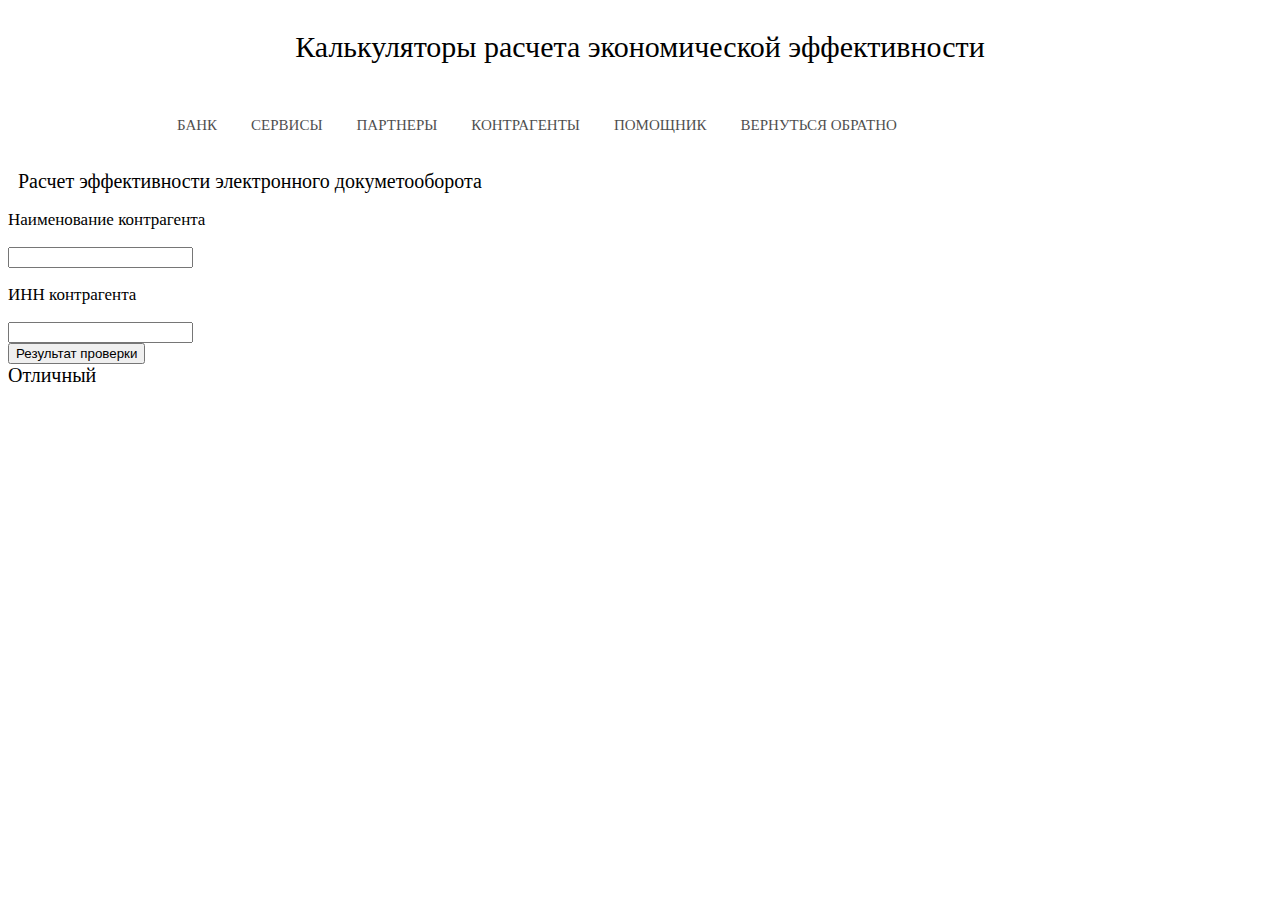
<file: contr.html>
<!DOCTYPE html>
<html lang="ru">
	<head>
		<meta charset="UTF-8" />
		<meta http-equiv="X-UA-Compatible" content="IE=edge,chrome=1">
		<meta name="viewport" content="width=device-width, initial-scale=1.0">
			<title>Калькулятор расчета экономической эффективности</title>
  <link rel="stylesheet" type="text/css" href="style.css">
<script>
		function addition() {
			var a = parseInt(document.getElementById('a').value);
			var b = parseInt(document.getElementById('b').value);
 
			if (isNaN(a)==true) a=0;
			if (isNaN(b)==true) b=0;
 
			var x = a + b ;
 
			document.getElementById('result').innerHTML = x;
		}
</script>
	</head>
	<body>
   <p id="pyp">Калькуляторы расчета экономической эффективности</p>
 <ul>
       <li><a href="https://corp.akbars.ru/ru/html/login.html">БАНК</a></li>
       <li><a href="нсат.html">СЕРВИСЫ</a></li> 
       <li><a href="#">ПАРТНЕРЫ</a></li>
       <li><a href="#">КОНТРАГЕНТЫ</a></li>
	<li><a href="#">ПОМОЩНИК</a></li>
       <li><a href="osnov.html">ВЕРНУТЬСЯ ОБРАТНО</a></li>
    </ul>
<p id="jij">Расчет эффективности электронного докуметооборота</p>
		<form>
			<p id="popo"> Наименование контрагента </p>
			<input id="a" type="text" value="">
			<p id="popo"> ИНН контрагента</p>
			<input id="b" type="text" value=""><br>
			<input type="button" value="Результат проверки" onclick="addition();"><br>
			
		</form>

	<div id="result">Отличный</div>
	</body>
</html>
</file>
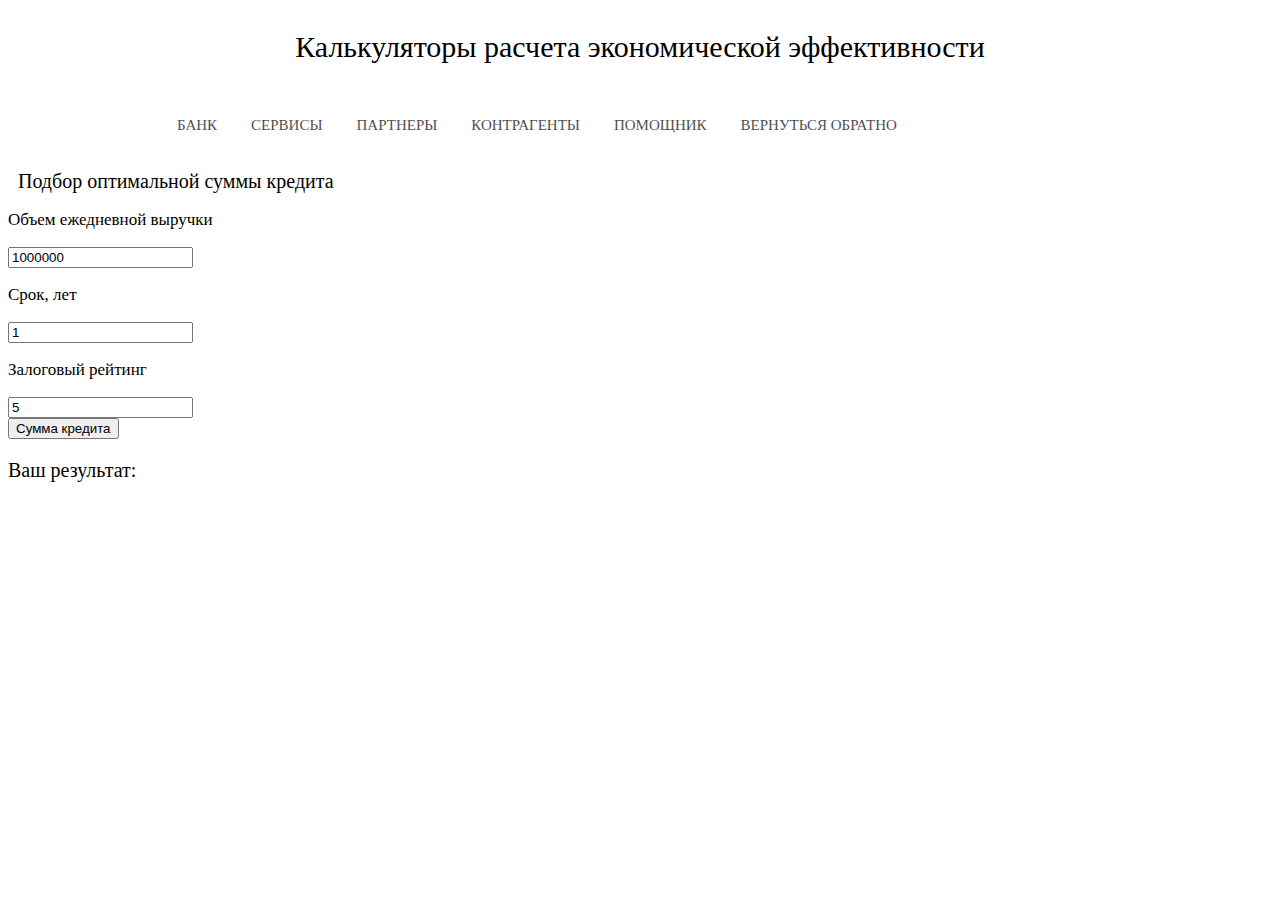
<file: cred.html>
<!DOCTYPE html>
<html lang="ru">
	<head>
		<meta charset="UTF-8" />
		<meta http-equiv="X-UA-Compatible" content="IE=edge,chrome=1">
		<meta name="viewport" content="width=device-width, initial-scale=1.0">
			<title>Калькулятор расчета экономической эффективности</title>
  <link rel="stylesheet" type="text/css" href="style.css">
<script>
		function addition() {
			var a = parseInt(document.getElementById('a').value);
			var b = parseInt(document.getElementById('b').value);
			var c = parseInt(document.getElementById('c').value);
 
			if (isNaN(a)==true) a=0;
			if (isNaN(b)==true) b=0;
			if (isNaN(c)==true) c=0;
 
			var x = a * b * 5 **3 / c  ;
 
			document.getElementById('result').innerHTML = x;
		}
</script>
	</head>
	<body>
   <p id="pyp">Калькуляторы расчета экономической эффективности</p>
 <ul>
       <li><a href="https://corp.akbars.ru/ru/html/login.html">БАНК</a></li>
       <li><a href="нсат.html">СЕРВИСЫ</a></li> 
       <li><a href="#">ПАРТНЕРЫ</a></li>
       <li><a href="#">КОНТРАГЕНТЫ</a></li>
	<li><a href="#">ПОМОЩНИК</a></li>
       <li><a href="osnov.html">ВЕРНУТЬСЯ ОБРАТНО</a></li>
    </ul>
<p id="jij">Подбор оптимальной суммы кредита</p>
		<form>
			<p id="popo"> Объем ежедневной выручки </p>
			<input id="a" type="text" value="1000000">
			<p id="popo"> Срок, лет </p>
			<input id="b" type="text" value="1"><br>
			<p id="popo"> Залоговый рейтинг </p>
			<input id="c" type="text" value="5"><br>
			<input type="button" value="Сумма кредита" onclick="addition();"><br>
			
		</form>
<p id="result">Ваш результат:</p>
	<div id="result"></div>
	</body>
</html>
</file>
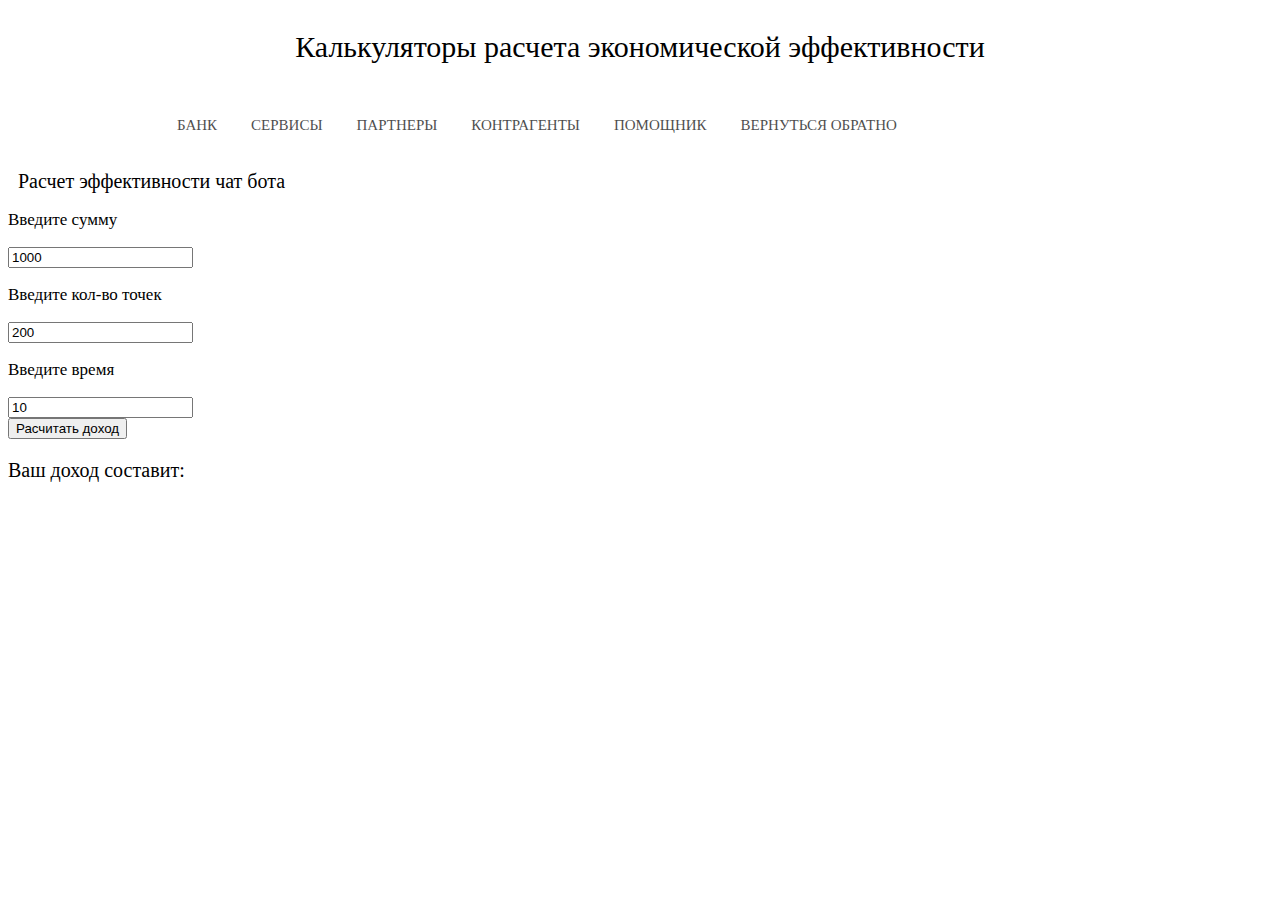
<file: index1.html>
<!DOCTYPE html>
<html lang="ru">
	<head>
		<meta charset="UTF-8" />
		<meta http-equiv="X-UA-Compatible" content="IE=edge,chrome=1">
		<meta name="viewport" content="width=device-width, initial-scale=1.0">
			<title>Калькулятор расчета экономической эффективности</title>
  <link rel="stylesheet" type="text/css" href="style.css">
<script>
		function addition() {
			var a = parseInt(document.getElementById('a').value);
			var b = parseInt(document.getElementById('b').value);
			var c = parseInt(document.getElementById('c').value);
 
			if (isNaN(a)==true) a=0;
			if (isNaN(b)==true) b=0;
			if (isNaN(c)==true) c=0;
 
			var x = a * b / c;
 
			document.getElementById('result').innerHTML = x;
		}
</script>
	</head>
	<body>
   <p id="pyp">Калькуляторы расчета экономической эффективности</p>
 <ul>
       <li><a href="https://corp.akbars.ru/ru/html/login.html">БАНК</a></li>
       <li><a href="нсат.html">СЕРВИСЫ</a></li> 
       <li><a href="#">ПАРТНЕРЫ</a></li>
       <li><a href="#">КОНТРАГЕНТЫ</a></li>
	<li><a href="#">ПОМОЩНИК</a></li>
       <li><a href="osnov.html">ВЕРНУТЬСЯ ОБРАТНО</a></li>
    </ul>
<p id="jij">Расчет эффективности чат бота</p>
		<form>
			<p id="popo"> Введите сумму </p>
			<input id="a" type="text" value="1000">
			<p id="popo"> Введите кол-во точек</p>
			<input id="b" type="text" value="200">
			<p id="popo"> Введите время</p>
			<input id="c" type="text" value="10"><br>
			<input type="button" value="Расчитать доход" onclick="addition();"><br>
			
		</form>
<p id="result">Ваш доход составит:</p>
	<div id="result"></div>
	</body>
</html>
</file>
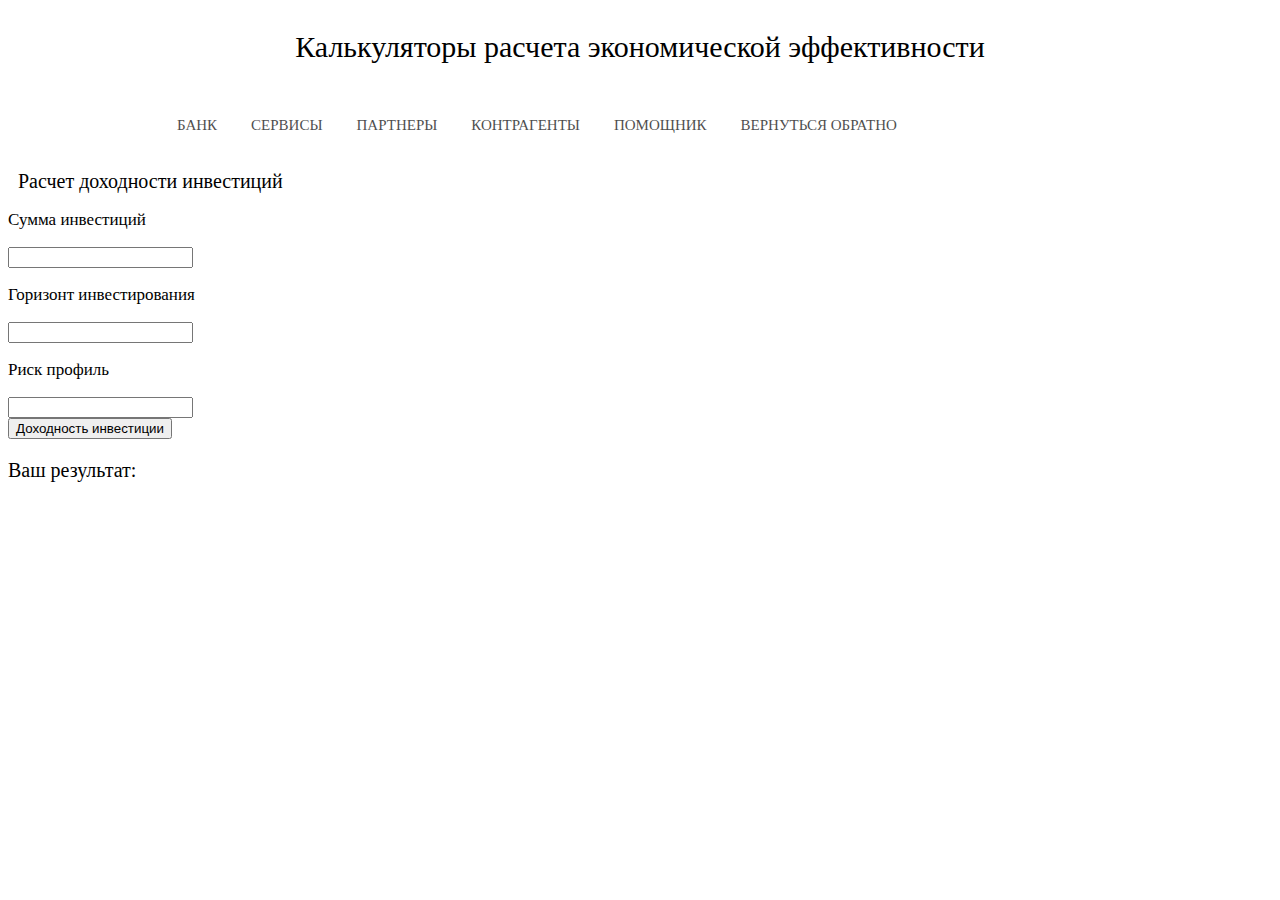
<file: inv.html>
<!DOCTYPE html>
<html lang="ru">
	<head>
		<meta charset="UTF-8" />
		<meta http-equiv="X-UA-Compatible" content="IE=edge,chrome=1">
		<meta name="viewport" content="width=device-width, initial-scale=1.0">
			<title>Калькулятор расчета экономической эффективности</title>
  <link rel="stylesheet" type="text/css" href="style.css">
<script>
		function addition() {
			var a = parseInt(document.getElementById('a').value);
			var b = parseInt(document.getElementById('b').value);
			var c = parseInt(document.getElementById('c').value);
 
			if (isNaN(a)==true) a=0;
			if (isNaN(b)==true) b=0;
			if (isNaN(c)==true) c=0;
 
			var x = a * b / c  ;
 
			document.getElementById('result').innerHTML = x;
		}
</script>
	</head>
	<body>
   <p id="pyp">Калькуляторы расчета экономической эффективности</p>
 <ul>
       <li><a href="https://corp.akbars.ru/ru/html/login.html">БАНК</a></li>
       <li><a href="нсат.html">СЕРВИСЫ</a></li> 
       <li><a href="#">ПАРТНЕРЫ</a></li>
       <li><a href="#">КОНТРАГЕНТЫ</a></li>
	<li><a href="#">ПОМОЩНИК</a></li>
       <li><a href="osnov.html">ВЕРНУТЬСЯ ОБРАТНО</a></li>
    </ul>
<p id="jij">Расчет доходности инвестиций</p>
		<form>
			<p id="popo"> Сумма инвестиций </p>
			<input id="a" type="text" value="">
			<p id="popo"> Горизонт инвестирования</p>
			<input id="b" type="text" value="">
			<p id="popo"> Риск профиль</p>
			<input id="c" type="text" value=""><br>
			<input type="button" value="Доходность инвестиции" onclick="addition();"><br>
			
		</form>
<p id="result">Ваш результат:</p>
	<div id="result"></div>
	</body>
</html>
</file>
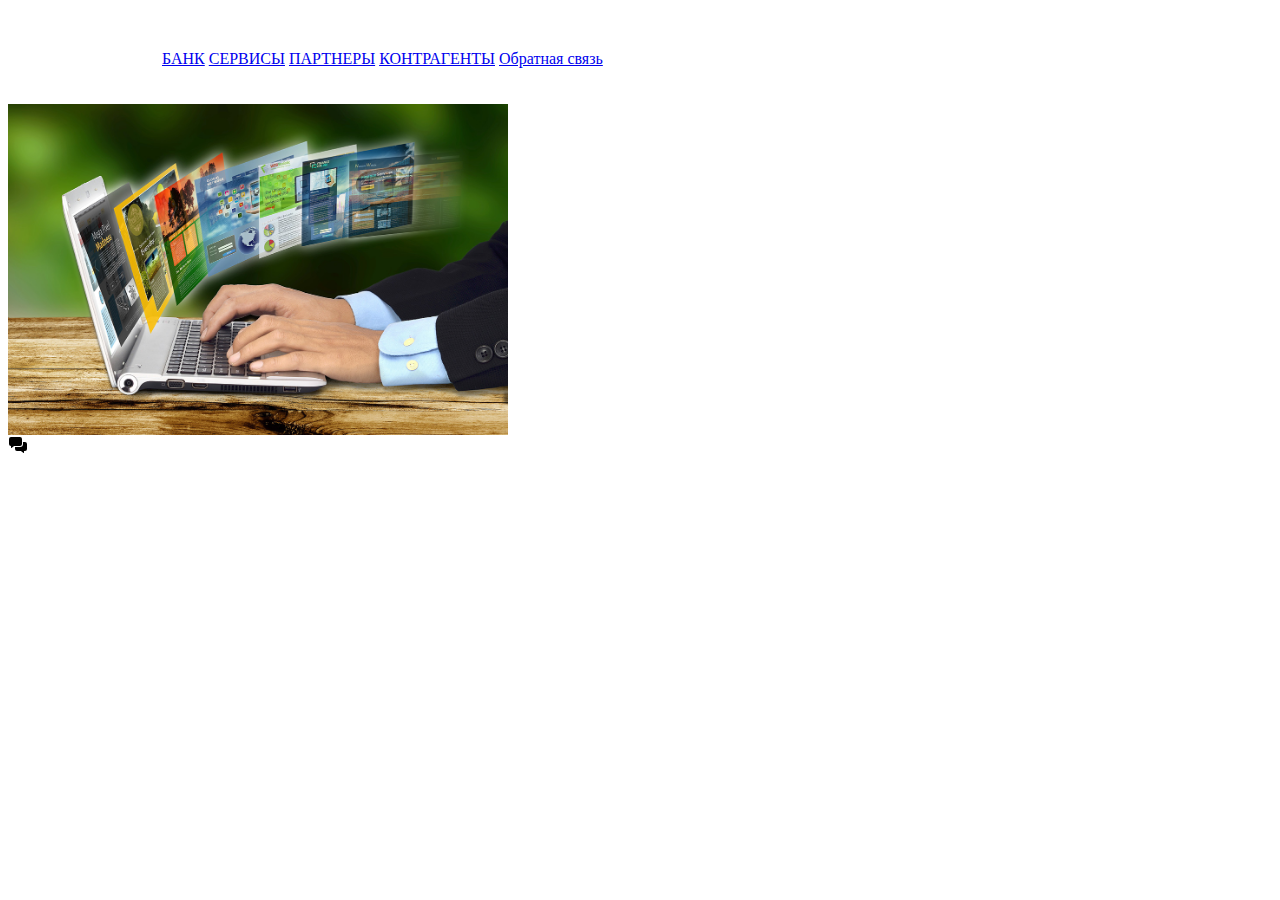
<file: jhgm.html>
<HTML>
<head>
<style>
ul{
  list-style: none;
  margin-left: auto;
  margin-right: auto;
  padding-top: 40px;
  padding-bottom: 40px;
  text-align: left;
  opacity: 5.7;
  width: 1000px;
li{
  float: left;
  margin: 2px;
  display: inline;
  } 
body{
  background: url(XXL.jpg); 
  background-size: 100%;
}
h1{
  color: #000000;
  text-align: center;
  font-size: 40px;
  width: 100%;
  background: #FFFFFF;
  opacity: 0.7;
}
ul a{
  text-decoration: none;
  padding: 1em;
  color:  #000000;
  background: #FFFFFF;
  font-size: 25px;
}
a:hover{
  background: #CDCDCD;
  }
</style>
</head>
<body>
 <ul>
       <li><a href="#">БАНК</a></li>
       <li><a href="#">СЕРВИСЫ</a></li>
       <li><a href="#">ПАРТНЕРЫ</a></li>
       <li><a href="#">КОНТРАГЕНТЫ</a></li>
       <li><a href="#">Обратная связь</a></li>
    </ul>
	<img src="ad-web.jpg" width="500" high="200">
<!-- chatbot-btn -->
<div class="chatbot-btn">
  <svg xmlns="http://www.w3.org/2000/svg" viewbox="0 0 20 20" width="20" height="20"><path fill="currentColor" d="M14 8.999v-5a2.003 2.003 0 00-2-2H3a2.003 2.003 0 00-2 2v5a2.003 2.003 0 002 2v1.694a.302.302 0 00.486.244l2.587-1.945H12A1.997 1.997 0 0014 9zm3-2h-2v2a3.003 3.003 0 01-3 3H7v2a2.003 2.003 0 002 2h3.927l2.59 1.941c.198.15.483.004.483-.243v-1.701h1a2.003 2.003 0 002-1.997v-5a2.003 2.003 0 00-2-2z" /></svg>
</div>
</body>
</html>
</file>
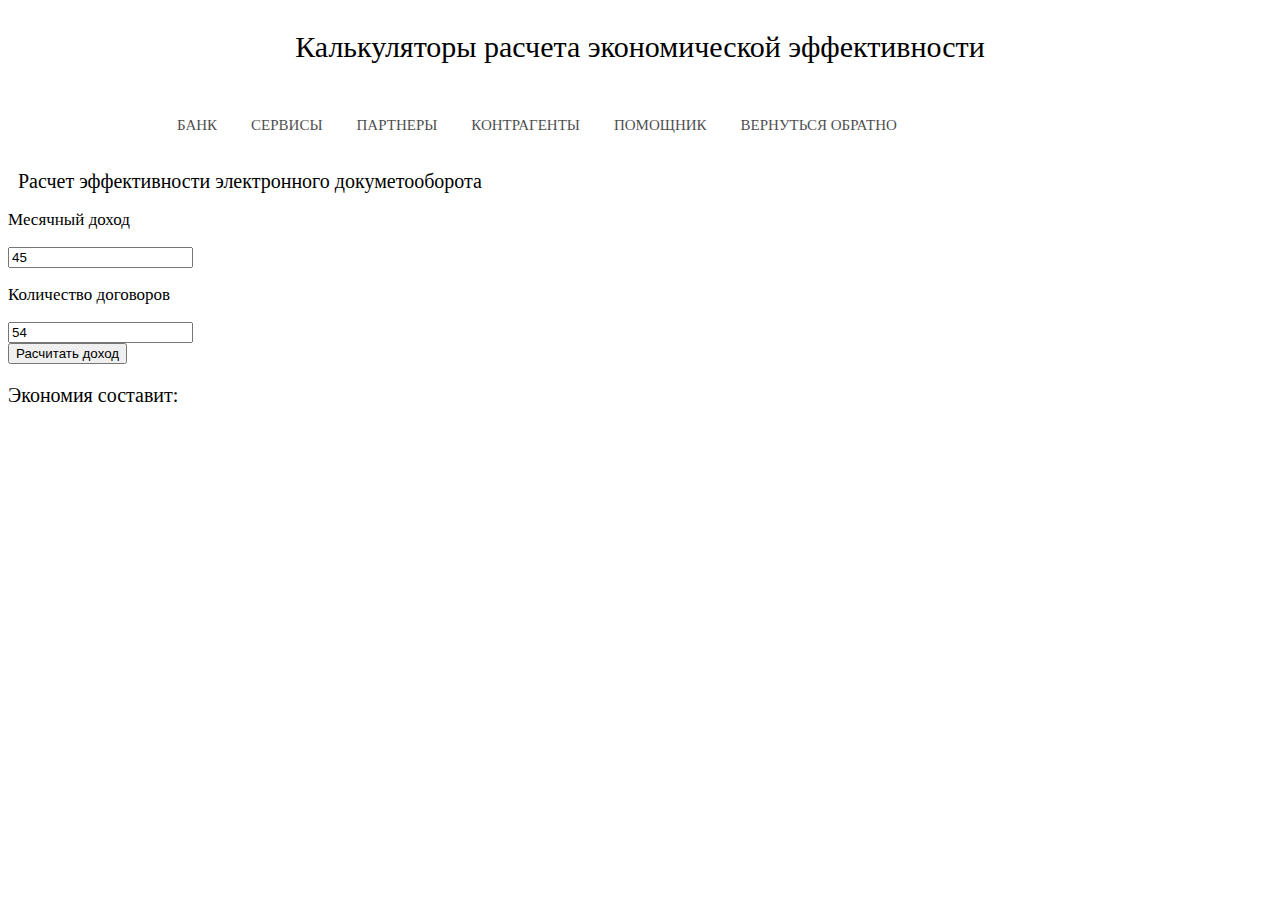
<file: kalk.html>
<!DOCTYPE html>
<html lang="ru">
	<head>
		<meta charset="UTF-8" />
		<meta http-equiv="X-UA-Compatible" content="IE=edge,chrome=1">
		<meta name="viewport" content="width=device-width, initial-scale=1.0">
			<title>Калькулятор расчета экономической эффективности</title>
  <link rel="stylesheet" type="text/css" href="style.css">
<script>
		function addition() {
			var a = parseInt(document.getElementById('a').value);
			var b = parseInt(document.getElementById('b').value);
 
			if (isNaN(a)==true) a=0;
			if (isNaN(b)==true) b=0;
 
			var x = a / 30 * b * 256;
 
			document.getElementById('result').innerHTML = x;
		}
</script>
	</head>
	<body>
   <p id="pyp">Калькуляторы расчета экономической эффективности</p>
 <ul>
       <li><a href="https://corp.akbars.ru/ru/html/login.html">БАНК</a></li>
       <li><a href="нсат.html">СЕРВИСЫ</a></li> 
       <li><a href="#">ПАРТНЕРЫ</a></li>
       <li><a href="#">КОНТРАГЕНТЫ</a></li>
	<li><a href="#">ПОМОЩНИК</a></li>
       <li><a href="osnov.html">ВЕРНУТЬСЯ ОБРАТНО</a></li>
    </ul>
<p id="jij">Расчет эффективности электронного докуметооборота</p>
		<form>
			<p id="popo"> Месячный доход </p>
			<input id="a" type="text" value="45">
			<p id="popo"> Количество договоров</p>
			<input id="b" type="text" value="54"><br>
			<input type="button" value="Расчитать доход" onclick="addition();"><br>
			
		</form>
<p id="result">Экономия составит:</p>
	<div id="result"></div>
	</body>
</html>
</file>
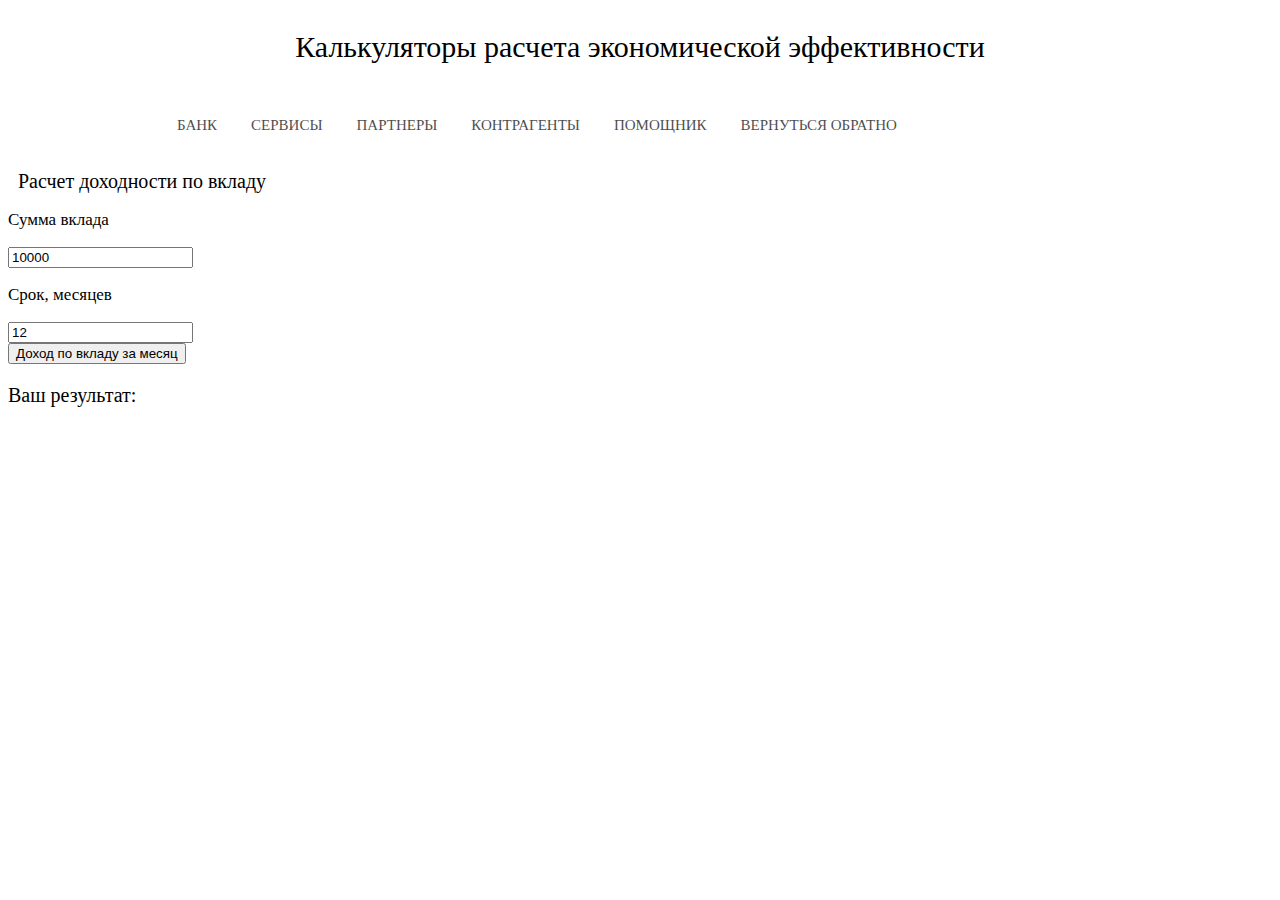
<file: vklad.html>
<!DOCTYPE html>
<html lang="ru">
	<head>
		<meta charset="UTF-8" />
		<meta http-equiv="X-UA-Compatible" content="IE=edge,chrome=1">
		<meta name="viewport" content="width=device-width, initial-scale=1.0">
			<title>Калькулятор расчета экономической эффективности</title>
  <link rel="stylesheet" type="text/css" href="style.css">
<script>
		function addition() {
			var a = parseInt(document.getElementById('a').value);
			var b = parseInt(document.getElementById('b').value);
 
			if (isNaN(a)==true) a=0;
			if (isNaN(b)==true) b=0;
 
			var x = a * b * 0.05/ 12;
 
			document.getElementById('result').innerHTML = x;
		}
</script>
	</head>
	<body>
   <p id="pyp">Калькуляторы расчета экономической эффективности</p>
 <ul>
       <li><a href="https://corp.akbars.ru/ru/html/login.html">БАНК</a></li>
       <li><a href="нсат.html">СЕРВИСЫ</a></li> 
       <li><a href="#">ПАРТНЕРЫ</a></li>
       <li><a href="#">КОНТРАГЕНТЫ</a></li>
	<li><a href="#">ПОМОЩНИК</a></li>
       <li><a href="osnov.html">ВЕРНУТЬСЯ ОБРАТНО</a></li>
    </ul>
<p id="jij">Расчет доходности по вкладу</p>
		<form>
			<p id="popo"> Сумма вклада </p>
			<input id="a" type="text" value="10000">
			<p id="popo"> Срок, месяцев </p>
			<input id="b" type="text" value="12"><br>
			<input type="button" value="Доход по вкладу за месяц" onclick="addition();"><br>
			
		</form>
<p id="result">Ваш результат:</p>
	<div id="result"></div>
	</body>
</html>
</file>
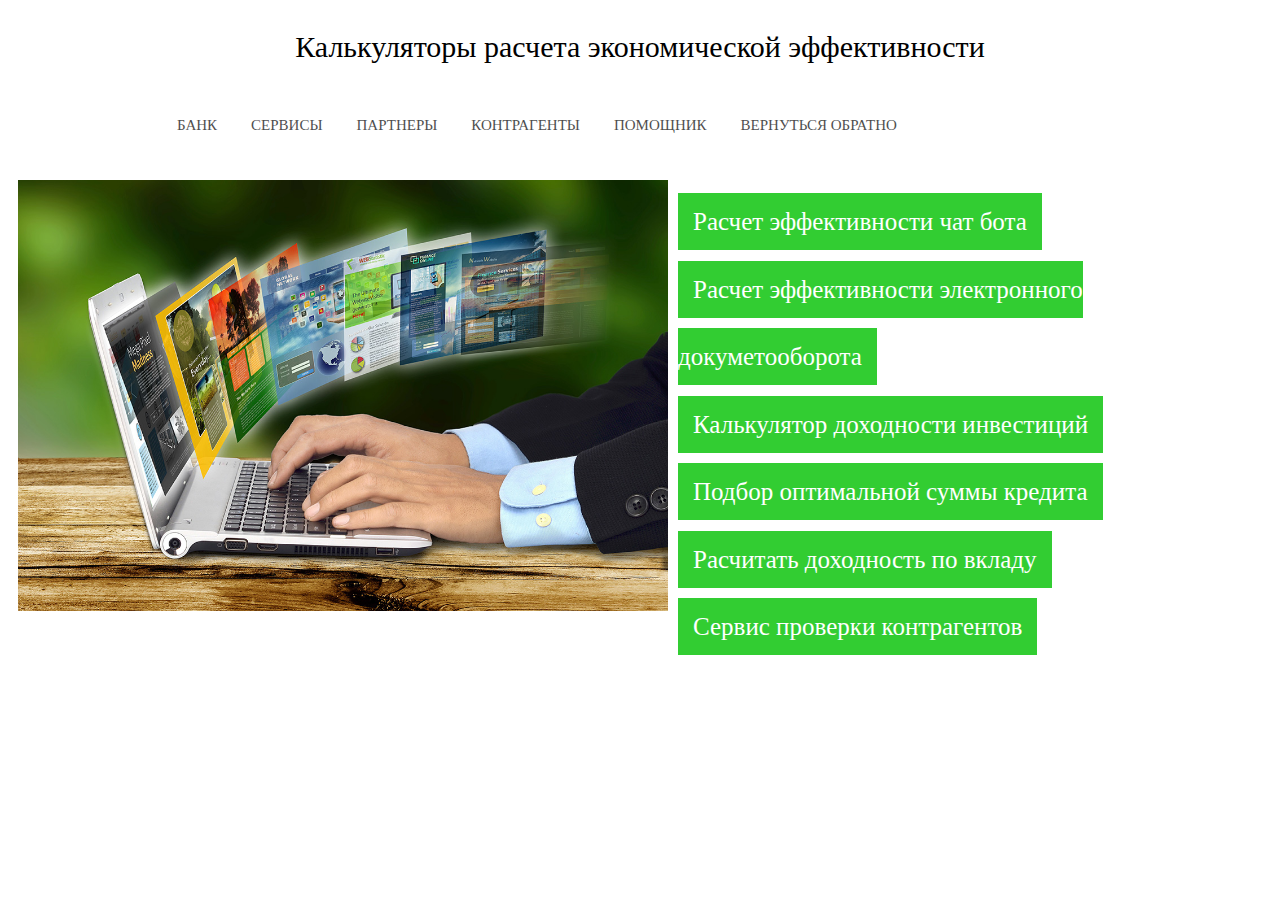
<file: нсат.html>
<!DOCTYPE html>
<html lang="ru">
	<head>
		<meta charset="UTF-8" />
		<meta http-equiv="X-UA-Compatible" content="IE=edge,chrome=1">
		<meta name="viewport" content="width=device-width, initial-scale=1.0">
			<title>Калькулятор расчета экономической эффективности</title>
  <link rel="stylesheet" type="text/css" href="style.css">
	</head>

	<body>
   <p id="pyp">Калькуляторы расчета экономической эффективности</p>
 <ul>
       <li><a href="https://corp.akbars.ru/ru/html/login.html">БАНК</a></li>
       <li><a href="нсат.html">СЕРВИСЫ</a></li> 
       <li><a href="#">ПАРТНЕРЫ</a></li>
       <li><a href="#">КОНТРАГЕНТЫ</a></li>
	<li><a href="#">ПОМОЩНИК</a></li>
       <li><a href="osnov.html">ВЕРНУТЬСЯ ОБРАТНО</a></li>

    </ul>
<img src="ad-web.jpg" id="hwh"><br>
		<a id="pid" href="index1.html">Расчет эффективности чат бота</a><br>
		<a id="pid" href="kalk.html">Расчет эффективности электронного докуметооборота</a><br>
		<a id="pid" href="inv.html">Калькулятор доходности инвестиций</a><br>
		<a id="pid" href="cred.html">Подбор оптимальной суммы кредита</a><br>
		<a id="pid" href="vklad.html">Расчитать доходность по вкладу</a><br>
		<a id="pid" href="contr.html">Сервис проверки контрагентов</a>

	</body>
</html>
</file>
<file: style.css>
body{
  background-size: 100%;
}
#result{
font-size: 20px;
}
h1{
  color: #000000;
  text-align: center;
  font-size: 40px;
  width: 100%;
  background: #FFFFFF;
  opacity: 0.7;
}
#hwh{
  align: right;
  float: left;
  margin: 10px;
  width: 650px;
  high: 550px;
  }
#popo{
  text-align: left;
  font-size: 17px;
}
input{
opacity: 1;
}
#pyp{
  text-align: center;
  font-size: 30px;
  margin-left: auto;
  margin-right: auto;
  font-family: serif;
  width: 700px;
}
 #jij{
  padding: 0px;
  font-size: 20px;
}
section{
 align-content: center;
}
ul{
  list-style: none;
  margin-left: auto;
  margin-right: auto;
  padding-top: 20px;
  padding-bottom: 40px;
  text-align: center;
  opacity: 0.7;
  width: 1000px;
  }
li{
  float: left;
  margin: 2px;
  display: inline;
  }
ul a{
  text-decoration: none;
  padding: 1em;
  color:  #000000;
  background: #FFFFFF;
  font-size: 15px;
}
a:hover{
  background: #CDCDCD;
  }
#bg{
  float: left;
  margin-top: 0px;
  margin-left: 400px;
  padding: 10px;
  width: 200px;
  height: 100px;
  font-size: 50px;
  text-align: center;
  background-color: #FFFFFF;
  color: #000000;
  opacity: 0.7;
  }
  #jo{
  float: right;
  margin-top: 0px;
  margin-right: 400px;
  padding: 10px;
  width: 200px;
  height: 100px;
  font-size: 50px;
  text-align: center;
  background-color: #FFFFFF;
  color: #000000;
  opacity: 0.7;
}
#pid{
  font-size: 25px;
  text-align: left;
  padding: 15px;
  line-height: 2.7em;
  background-color: #32CD32;
  color: white;
  text-decoration: none;
  
} 

#lab{
  float: left;
  margin: 10px;
}
hr{
  color: #CDCDCD;
}
p a{
  text-decoration: none;
  color:  #000000;
  background: #FFFFFF;
  font-size: 25px;
}
#jij{
  margin: 10px;
}
#ssylka{
  text-decoration: underline;
  color:  #000000;
  background: #FFFFFF;
  font-size: 20px;
}
#pop{
  text-align: left;
  font-size: 20px;
  margin-left: auto;
  margin-right: auto;
  font-family: serif;
  padding: 10px 20px;
  color: #000000;
  width: 700px;
}
#daa{
  text-decoration: none;
  color:  #000000;
}
</file>
